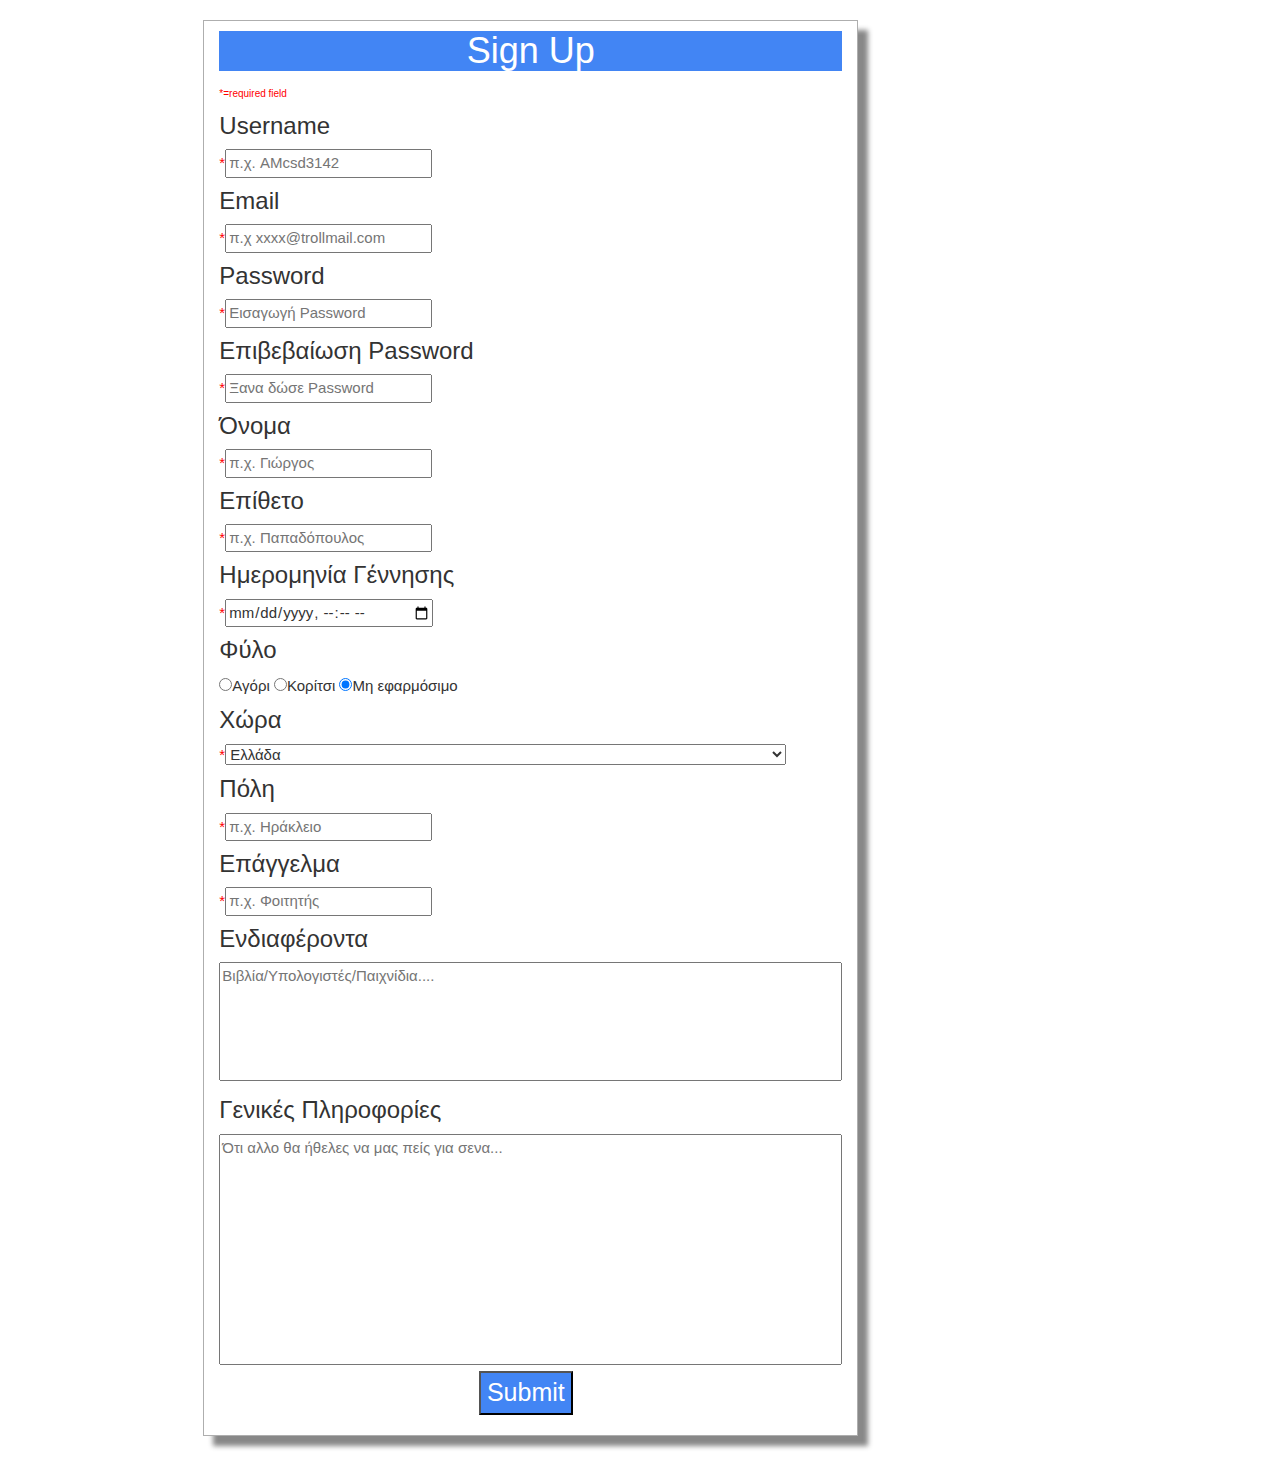
<file: a1/InputForm.html>
<!DOCTYPE html>
<html lan="en">
<head>
    <title>Sign Up</title>
    <meta charset="UTF-8">

    <meta name="viewport" content="width=device-width, initial-scale=1">    
    <meta name="viewport" content="width=device-width, initial-scale=1.0">   
    <meta name="keywords" content="SignUp,A1.2,359,Html">
    <meta name="author" content="csd3142">
    <link rel="stylesheet" href="https://maxcdn.bootstrapcdn.com/bootstrap/3.3.7/css/bootstrap.min.css">
    <link rel="stylesheet" href="https://www.w3schools.com/w3css/4/w3.css">
    <link rel="stylesheet" text="text/css" href="css/mycss2.css">
    <script src="https://code.jquery.com/jquery-1.12.4.min.js"></script>
    
</head>


<body>
    <div class="row" style="padding-bottom:20px;padding-top:20px;">
    <div class="col-sm-2"></div>
    <div class="col-sm-6 input_form">
    <h1>Sign Up</h1>
    <span class="red size">*=required field</span>
    <form>
        <h3>Username</h3>
        <span class="red">*</span><input type="text" name="Username" pattern="[A-Za-z0-9]{8,}" title="Τουλάχιστον 8 λατινικοί χαρακτήρες" placeholder="π.χ. AMcsd3142"required>
        <h3>Email</h3>
        <span class="red">*</span><input type="text" name="email" pattern="[A-Za-z0-9._.-]+@[A-Za-z0-9.-]+\.[A-Za-z]{2,}" title="Εισαγωγή έγκυρου email" placeholder="π.χ xxxx@trollmail.com" required>
        <h3>Password</h3>
        <span class="red">*</span><input type="password" name="password" pattern="^(?=.*[A-Za-z])(?=.*\d)(?=.*[$@$!%*#?&])[A-Za-z\d$@$!%*#?&]{8,}$" title="Από 8 έως 10 λατινικοί χαρακτήρες με τουλάχιστον ενα χαρακτήρα,έναν αριθμό και ένα (!@#$%^&*())" placeholder="Εισαγωγή Password" required>
        <h3>Επιβεβαίωση Password</h3>
        <span class="red">*</span><input type="password" name="Επιβεβαίωση Password" pattern="^(?=.*[A-Za-z])(?=.*\d)(?=.*[$@$!%*#?&])[A-Za-z\d$@$!%*#?&]{8,}$" title="Ομοίως με το password" placeholder="Ξανα δώσε Password" required>
        <h3>Όνομα</h3>
        <span class="red">*</span><input type="text" pattern=".{0,20}" title="Έως 20 χαρακτήρες" name="Όνομα"  placeholder="π.χ. Γιώργος" required>
        <h3>Επίθετο</h3>
        <span class="red">*</span><input type="text" pattern=".{4,20}" title="Απο 4 έως 20 χαρακτήρες" name="Επώνυμο"  placeholder="π.χ. Παπαδόπουλος" required>
        <h3>Ημερομηνία Γέννησης</h3>
        <span class="red">*</span><input type="datetime-local" name="Date"  required>
        <h3>Φύλο</h3>
        <input type="radio" name="gender" value="Άντρας">Αγόρι
        <input type="radio" name="gender" value="Γυναίκα">Κορίτσι
        <input type="radio" name="gender" value="Τίποτα" checked>Μη εφαρμόσιμο
        <h3>Χώρα</h3>
        <span class="red">*</span><select name="country" id="country">
                <optgroup id="country-optgroup-Africa" label="Africa">
                <option value="DZ" label="Algeria">Algeria</option>
                <option value="AO" label="Angola">Angola</option>
                <option value="BJ" label="Benin">Benin</option>
                <option value="BW" label="Botswana">Botswana</option>
                <option value="BF" label="Burkina Faso">Burkina Faso</option>
                <option value="BI" label="Burundi">Burundi</option>
                <option value="CM" label="Cameroon">Cameroon</option>
                <option value="CV" label="Cape Verde">Cape Verde</option>
                <option value="CF" label="Central African Republic">Central African Republic</option>
                <option value="TD" label="Chad">Chad</option>
                <option value="KM" label="Comoros">Comoros</option>
                <option value="CG" label="Congo - Brazzaville">Congo - Brazzaville</option>
                <option value="CD" label="Congo - Kinshasa">Congo - Kinshasa</option>
                <option value="CI" label="Côte d’Ivoire">Côte d’Ivoire</option>
                <option value="DJ" label="Djibouti">Djibouti</option>
                <option value="EG" label="Egypt">Egypt</option>
                <option value="GQ" label="Equatorial Guinea">Equatorial Guinea</option>
                <option value="ER" label="Eritrea">Eritrea</option>
                <option value="ET" label="Ethiopia">Ethiopia</option>
                <option value="GA" label="Gabon">Gabon</option>
                <option value="GM" label="Gambia">Gambia</option>
                <option value="GH" label="Ghana">Ghana</option>
                <option value="GN" label="Guinea">Guinea</option>
                <option value="GW" label="Guinea-Bissau">Guinea-Bissau</option>
                <option value="KE" label="Kenya">Kenya</option>
                <option value="LS" label="Lesotho">Lesotho</option>
                <option value="LR" label="Liberia">Liberia</option>
                <option value="LY" label="Libya">Libya</option>
                <option value="MG" label="Madagascar">Madagascar</option>
                <option value="MW" label="Malawi">Malawi</option>
                <option value="ML" label="Mali">Mali</option>
                <option value="MR" label="Mauritania">Mauritania</option>
                <option value="MU" label="Mauritius">Mauritius</option>
                <option value="YT" label="Mayotte">Mayotte</option>
                <option value="MA" label="Morocco">Morocco</option>
                <option value="MZ" label="Mozambique">Mozambique</option>
                <option value="NA" label="Namibia">Namibia</option>
                <option value="NE" label="Niger">Niger</option>
                <option value="NG" label="Nigeria">Nigeria</option>
                <option value="RW" label="Rwanda">Rwanda</option>
                <option value="RE" label="Réunion">Réunion</option>
                <option value="SH" label="Saint Helena">Saint Helena</option>
                <option value="SN" label="Senegal">Senegal</option>
                <option value="SC" label="Seychelles">Seychelles</option>
                <option value="SL" label="Sierra Leone">Sierra Leone</option>
                <option value="SO" label="Somalia">Somalia</option>
                <option value="ZA" label="South Africa">South Africa</option>
                <option value="SD" label="Sudan">Sudan</option>
                <option value="SZ" label="Swaziland">Swaziland</option>
                <option value="ST" label="São Tomé and Príncipe">São Tomé and Príncipe</option>
                <option value="TZ" label="Tanzania">Tanzania</option>
                <option value="TG" label="Togo">Togo</option>
                <option value="TN" label="Tunisia">Tunisia</option>
                <option value="UG" label="Uganda">Uganda</option>
                <option value="EH" label="Western Sahara">Western Sahara</option>
                <option value="ZM" label="Zambia">Zambia</option>
                <option value="ZW" label="Zimbabwe">Zimbabwe</option>
                </optgroup>
                <optgroup id="country-optgroup-Americas" label="Americas">
                <option value="AI" label="Anguilla">Anguilla</option>
                <option value="AG" label="Antigua and Barbuda">Antigua and Barbuda</option>
                <option value="AR" label="Argentina">Argentina</option>
                <option value="AW" label="Aruba">Aruba</option>
                <option value="BS" label="Bahamas">Bahamas</option>
                <option value="BB" label="Barbados">Barbados</option>
                <option value="BZ" label="Belize">Belize</option>
                <option value="BM" label="Bermuda">Bermuda</option>
                <option value="BO" label="Bolivia">Bolivia</option>
                <option value="BR" label="Brazil">Brazil</option>
                <option value="VG" label="British Virgin Islands">British Virgin Islands</option>
                <option value="CA" label="Canada">Canada</option>
                <option value="KY" label="Cayman Islands">Cayman Islands</option>
                <option value="CL" label="Chile">Chile</option>
                <option value="CO" label="Colombia">Colombia</option>
                <option value="CR" label="Costa Rica">Costa Rica</option>
                <option value="CU" label="Cuba">Cuba</option>
                <option value="DM" label="Dominica">Dominica</option>
                <option value="DO" label="Dominican Republic">Dominican Republic</option>
                <option value="EC" label="Ecuador">Ecuador</option>
                <option value="SV" label="El Salvador">El Salvador</option>
                <option value="FK" label="Falkland Islands">Falkland Islands</option>
                <option value="GF" label="French Guiana">French Guiana</option>
                <option value="GL" label="Greenland">Greenland</option>
                <option value="GD" label="Grenada">Grenada</option>
                <option value="GP" label="Guadeloupe">Guadeloupe</option>
                <option value="GT" label="Guatemala">Guatemala</option>
                <option value="GY" label="Guyana">Guyana</option>
                <option value="HT" label="Haiti">Haiti</option>
                <option value="HN" label="Honduras">Honduras</option>
                <option value="JM" label="Jamaica">Jamaica</option>
                <option value="MQ" label="Martinique">Martinique</option>
                <option value="MX" label="Mexico">Mexico</option>
                <option value="MS" label="Montserrat">Montserrat</option>
                <option value="AN" label="Netherlands Antilles">Netherlands Antilles</option>
                <option value="NI" label="Nicaragua">Nicaragua</option>
                <option value="PA" label="Panama">Panama</option>
                <option value="PY" label="Paraguay">Paraguay</option>
                <option value="PE" label="Peru">Peru</option>
                <option value="PR" label="Puerto Rico">Puerto Rico</option>
                <option value="BL" label="Saint Barthélemy">Saint Barthélemy</option>
                <option value="KN" label="Saint Kitts and Nevis">Saint Kitts and Nevis</option>
                <option value="LC" label="Saint Lucia">Saint Lucia</option>
                <option value="MF" label="Saint Martin">Saint Martin</option>
                <option value="PM" label="Saint Pierre and Miquelon">Saint Pierre and Miquelon</option>
                <option value="VC" label="Saint Vincent and the Grenadines">Saint Vincent and the Grenadines</option>
                <option value="SR" label="Suriname">Suriname</option>
                <option value="TT" label="Trinidad and Tobago">Trinidad and Tobago</option>
                <option value="TC" label="Turks and Caicos Islands">Turks and Caicos Islands</option>
                <option value="VI" label="U.S. Virgin Islands">U.S. Virgin Islands</option>
                <option value="US" label="United States">United States</option>
                <option value="UY" label="Uruguay">Uruguay</option>
                <option value="VE" label="Venezuela">Venezuela</option>
                </optgroup>
                <optgroup id="country-optgroup-Asia" label="Asia">
                <option value="AF" label="Afghanistan">Afghanistan</option>
                <option value="AM" label="Armenia">Armenia</option>
                <option value="AZ" label="Azerbaijan">Azerbaijan</option>
                <option value="BH" label="Bahrain">Bahrain</option>
                <option value="BD" label="Bangladesh">Bangladesh</option>
                <option value="BT" label="Bhutan">Bhutan</option>
                <option value="BN" label="Brunei">Brunei</option>
                <option value="KH" label="Cambodia">Cambodia</option>
                <option value="CN" label="China">China</option>
                <option value="CY" label="Cyprus">Cyprus</option>
                <option value="GE" label="Georgia">Georgia</option>
                <option value="HK" label="Hong Kong SAR China">Hong Kong SAR China</option>
                <option value="IN" label="India">India</option>
                <option value="ID" label="Indonesia">Indonesia</option>
                <option value="IR" label="Iran">Iran</option>
                <option value="IQ" label="Iraq">Iraq</option>
                <option value="IL" label="Israel">Israel</option>
                <option value="JP" label="Japan">Japan</option>
                <option value="JO" label="Jordan">Jordan</option>
                <option value="KZ" label="Kazakhstan">Kazakhstan</option>
                <option value="KW" label="Kuwait">Kuwait</option>
                <option value="KG" label="Kyrgyzstan">Kyrgyzstan</option>
                <option value="LA" label="Laos">Laos</option>
                <option value="LB" label="Lebanon">Lebanon</option>
                <option value="MO" label="Macau SAR China">Macau SAR China</option>
                <option value="MY" label="Malaysia">Malaysia</option>
                <option value="MV" label="Maldives">Maldives</option>
                <option value="MN" label="Mongolia">Mongolia</option>
                <option value="MM" label="Myanmar [Burma]">Myanmar [Burma]</option>
                <option value="NP" label="Nepal">Nepal</option>
                <option value="NT" label="Neutral Zone">Neutral Zone</option>
                <option value="KP" label="North Korea">North Korea</option>
                <option value="OM" label="Oman">Oman</option>
                <option value="PK" label="Pakistan">Pakistan</option>
                <option value="PS" label="Palestinian Territories">Palestinian Territories</option>
                <option value="YD" label="People's Democratic Republic of Yemen">People's Democratic Republic of Yemen</option>
                <option value="PH" label="Philippines">Philippines</option>
                <option value="QA" label="Qatar">Qatar</option>
                <option value="SA" label="Saudi Arabia">Saudi Arabia</option>
                <option value="SG" label="Singapore">Singapore</option>
                <option value="KR" label="South Korea">South Korea</option>
                <option value="LK" label="Sri Lanka">Sri Lanka</option>
                <option value="SY" label="Syria">Syria</option>
                <option value="TW" label="Taiwan">Taiwan</option>
                <option value="TJ" label="Tajikistan">Tajikistan</option>
                <option value="TH" label="Thailand">Thailand</option>
                <option value="TL" label="Timor-Leste">Timor-Leste</option>
                <option value="TR" label="Turkey">Turkey</option>
                <option value="™" label="Turkmenistan">Turkmenistan</option>
                <option value="AE" label="United Arab Emirates">United Arab Emirates</option>
                <option value="UZ" label="Uzbekistan">Uzbekistan</option>
                <option value="VN" label="Vietnam">Vietnam</option>
                <option value="YE" label="Yemen">Yemen</option>
                </optgroup>
                <optgroup id="country-optgroup-Europe" label="Europe">
                <option value="AL" label="Albania">Albania</option>
                <option value="AD" label="Andorra">Andorra</option>
                <option value="AT" label="Austria">Austria</option>
                <option value="BY" label="Belarus">Belarus</option>
                <option value="BE" label="Belgium">Belgium</option>
                <option value="BA" label="Bosnia and Herzegovina">Bosnia and Herzegovina</option>
                <option value="BG" label="Bulgaria">Bulgaria</option>
                <option value="HR" label="Croatia">Croatia</option>
                <option value="CY" label="Cyprus">Cyprus</option>
                <option value="CZ" label="Czech Republic">Czech Republic</option>
                <option value="DK" label="Denmark">Denmark</option>
                <option value="DD" label="East Germany">East Germany</option>
                <option value="EE" label="Estonia">Estonia</option>
                <option value="FO" label="Faroe Islands">Faroe Islands</option>
                <option value="FI" label="Finland">Finland</option>
                <option value="FR" label="France">France</option>
                <option value="DE" label="Germany">Germany</option>
                <option value="GI" label="Gibraltar">Gibraltar</option>
                <option value="GR" label="Ελλάδα" selected>Ελλάδα</option>
                <option value="GG" label="Guernsey">Guernsey</option>
                <option value="HU" label="Hungary">Hungary</option>
                <option value="IS" label="Iceland">Iceland</option>
                <option value="IE" label="Ireland">Ireland</option>
                <option value="IM" label="Isle of Man">Isle of Man</option>
                <option value="IT" label="Italy">Italy</option>
                <option value="JE" label="Jersey">Jersey</option>
                <option value="LV" label="Latvia">Latvia</option>
                <option value="LI" label="Liechtenstein">Liechtenstein</option>
                <option value="LT" label="Lithuania">Lithuania</option>
                <option value="LU" label="Luxembourg">Luxembourg</option>
                <option value="MK" label="Macedonia">Macedonia</option>
                <option value="MT" label="Malta">Malta</option>
                <option value="FX" label="Metropolitan France">Metropolitan France</option>
                <option value="MD" label="Moldova">Moldova</option>
                <option value="MC" label="Monaco">Monaco</option>
                <option value="ME" label="Montenegro">Montenegro</option>
                <option value="NL" label="Netherlands">Netherlands</option>
                <option value="NO" label="Norway">Norway</option>
                <option value="PL" label="Poland">Poland</option>
                <option value="PT" label="Portugal">Portugal</option>
                <option value="RO" label="Romania">Romania</option>
                <option value="RU" label="Russia">Russia</option>
                <option value="SM" label="San Marino">San Marino</option>
                <option value="RS" label="Serbia">Serbia</option>
                <option value="CS" label="Serbia and Montenegro">Serbia and Montenegro</option>
                <option value="SK" label="Slovakia">Slovakia</option>
                <option value="SI" label="Slovenia">Slovenia</option>
                <option value="ES" label="Spain">Spain</option>
                <option value="SJ" label="Svalbard and Jan Mayen">Svalbard and Jan Mayen</option>
                <option value="SE" label="Sweden">Sweden</option>
                <option value="CH" label="Switzerland">Switzerland</option>
                <option value="UA" label="Ukraine">Ukraine</option>
                <option value="SU" label="Union of Soviet Socialist Republics">Union of Soviet Socialist Republics</option>
                <option value="GB" label="United Kingdom">United Kingdom</option>
                <option value="VA" label="Vatican City">Vatican City</option>
                <option value="AX" label="Åland Islands">Åland Islands</option>
                </optgroup>
                <optgroup id="country-optgroup-Oceania" label="Oceania">
                <option value="AS" label="American Samoa">American Samoa</option>
                <option value="AQ" label="Antarctica">Antarctica</option>
                <option value="AU" label="Australia">Australia</option>
                <option value="BV" label="Bouvet Island">Bouvet Island</option>
                <option value="IO" label="British Indian Ocean Territory">British Indian Ocean Territory</option>
                <option value="CX" label="Christmas Island">Christmas Island</option>
                <option value="CC" label="Cocos [Keeling] Islands">Cocos [Keeling] Islands</option>
                <option value="CK" label="Cook Islands">Cook Islands</option>
                <option value="FJ" label="Fiji">Fiji</option>
                <option value="PF" label="French Polynesia">French Polynesia</option>
                <option value="TF" label="French Southern Territories">French Southern Territories</option>
                <option value="GU" label="Guam">Guam</option>
                <option value="HM" label="Heard Island and McDonald Islands">Heard Island and McDonald Islands</option>
                <option value="KI" label="Kiribati">Kiribati</option>
                <option value="MH" label="Marshall Islands">Marshall Islands</option>
                <option value="FM" label="Micronesia">Micronesia</option>
                <option value="NR" label="Nauru">Nauru</option>
                <option value="NC" label="New Caledonia">New Caledonia</option>
                <option value="NZ" label="New Zealand">New Zealand</option>
                <option value="NU" label="Niue">Niue</option>
                <option value="NF" label="Norfolk Island">Norfolk Island</option>
                <option value="MP" label="Northern Mariana Islands">Northern Mariana Islands</option>
                <option value="PW" label="Palau">Palau</option>
                <option value="PG" label="Papua New Guinea">Papua New Guinea</option>
                <option value="PN" label="Pitcairn Islands">Pitcairn Islands</option>
                <option value="WS" label="Samoa">Samoa</option>
                <option value="SB" label="Solomon Islands">Solomon Islands</option>
                <option value="GS" label="South Georgia and the South Sandwich Islands">South Georgia and the South Sandwich Islands</option>
                <option value="TK" label="Tokelau">Tokelau</option>
                <option value="TO" label="Tonga">Tonga</option>
                <option value="TV" label="Tuvalu">Tuvalu</option>
                <option value="UM" label="U.S. Minor Outlying Islands">U.S. Minor Outlying Islands</option>
                <option value="VU" label="Vanuatu">Vanuatu</option>
                <option value="WF" label="Wallis and Futuna">Wallis and Futuna</option>
                </optgroup>
                </select required>
        <h3>Πόλη</h3>
        <span class="red">*</span><input type="text" pattern=".{2,20}" name="πόλη" title="Από 2 μέχρι 20 χαρακτήρες"  placeholder="π.χ. Ηράκλειο" required>
        <h3>Επάγγελμα</h3>
        <span class="red">*</span><input type="text" pattern=".{2,20}" name="επάγγελμα" title="Από 2 μέχρι 20 χαρακτήρες"  placeholder="π.χ. Φοιτητής" required>
        <h3>Ενδιαφέροντα</h3>
        <textarea name="ενδιαφέροντα" cols="70" rows="5" placeholder="Βιβλία/Υπολογιστές/Παιχνίδια...." maxlength="100"></textarea>
        <h3>Γενικές Πληροφορίες</h3>
        <textarea name="πληροφορίες" cols="70" rows="10" placeholder="Ότι αλλο θα ήθελες να μας πείς για σενα..." maxlength="500"></textarea>
        <br>
         <div class="col-sm-5"></div>
        <input class="mybutton" type="submit">
    </form>
</div>
</div>
<div class="col-sm-4"></div>
</body>
</file>
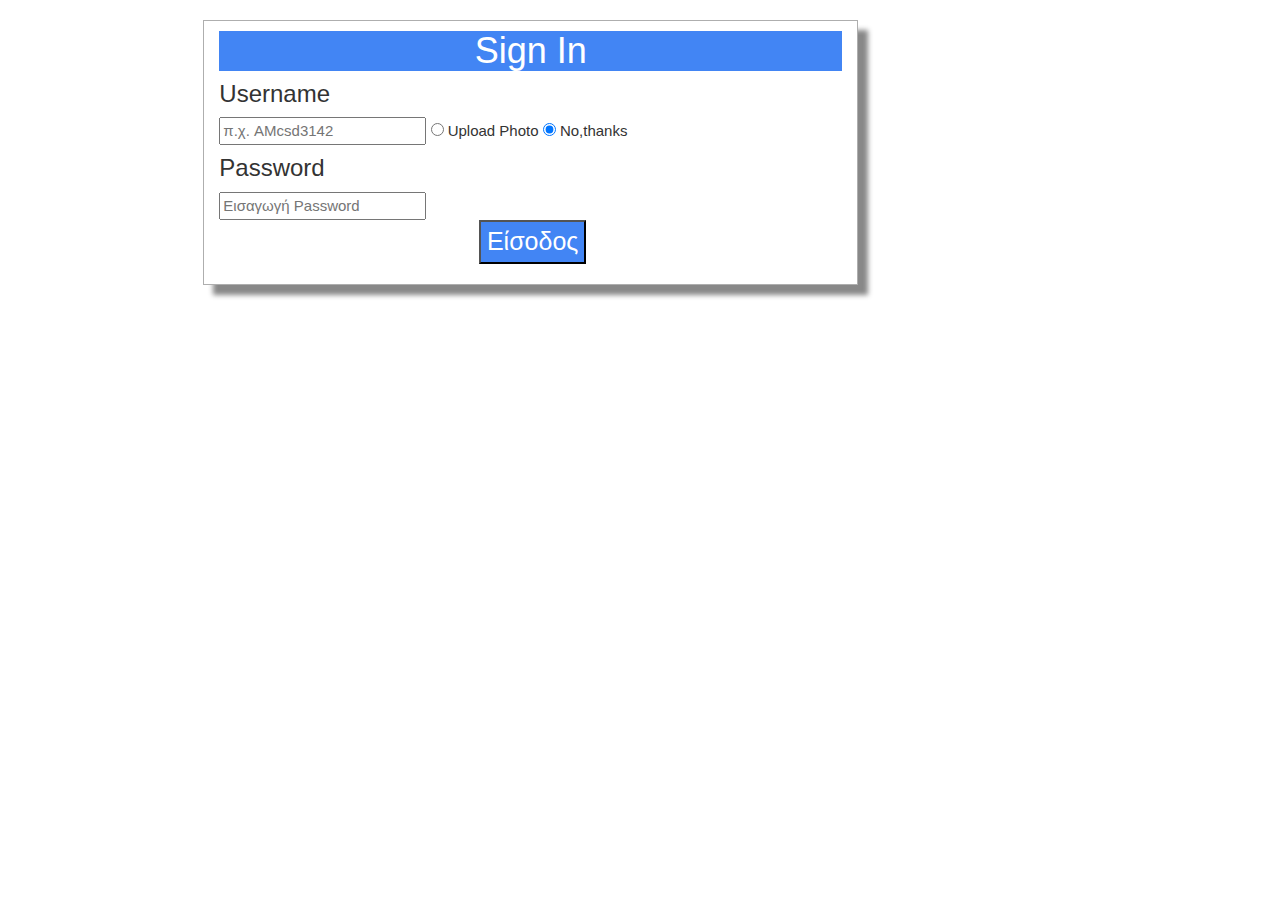
<file: a2/lq/sign_in.html>
<!DOCTYPE html>
<html lan="en">
<head>

        <title>Sign In</title>
        <meta charset="UTF-8">
    
        <meta name="viewport" content="width=device-width, initial-scale=1">    
        <meta name="viewport" content="width=device-width, initial-scale=1.0">   
        <meta name="keywords" content="Sign_in,A2,359,Html">
        <meta name="author" content="csd3142">
        <link rel="stylesheet" href="https://maxcdn.bootstrapcdn.com/bootstrap/3.3.7/css/bootstrap.min.css">
        <link rel="stylesheet" href="https://www.w3schools.com/w3css/4/w3.css">
        <link rel="stylesheet" text="text/css" href="css/mycss2.css">
        <script src="./face.js"></script>

</head>
<body>
    <div class="row" style="padding-bottom:20px;padding-top:20px;">
    <div class="col-sm-2"></div>
    <div class="col-sm-6 input_form">
    <h1>Sign In</h1>
    <form>
        <h3>Username</h3>
        <input type="text" id="username" name="Username" pattern="[A-Za-z0-9]{8,}" title="Τουλάχιστον 8 λατινικοί χαρακτήρες" placeholder="π.χ. AMcsd3142" required>
       
        <span>
                <input type="radio" name="photo" value="yes" id="yes" onchange="URLfunction2(this.value);"> Upload Photo
                <input type="radio" name="photo" value="no" id="no" onchange="URLfunction2(this.value);" checked> No,thanks
        </span>
        <br>
        <span id="nomatch" style="color:#4285f4;"></span>
        <h3>Password</h3>
        <input type="password" id="password" name="password" pattern="^(?=.*[A-Za-z])(?=.*\d)(?=.*[$@$!%*#?&])[A-Za-z\d$@$!%*#?&]{8,}$" title="Από 8 έως 10 λατινικοί χαρακτήρες με τουλάχιστον ενα χαρακτήρα,έναν αριθμό και ένα (!@#$%^&*())" placeholder="Εισαγωγή Password" required>
      
        <br>
        <div class="col-sm-5"></div>
       <button class="mybutton" type="submit">Είσοδος</button>
    </form>
    </div>
    </div>
</body>
</file>
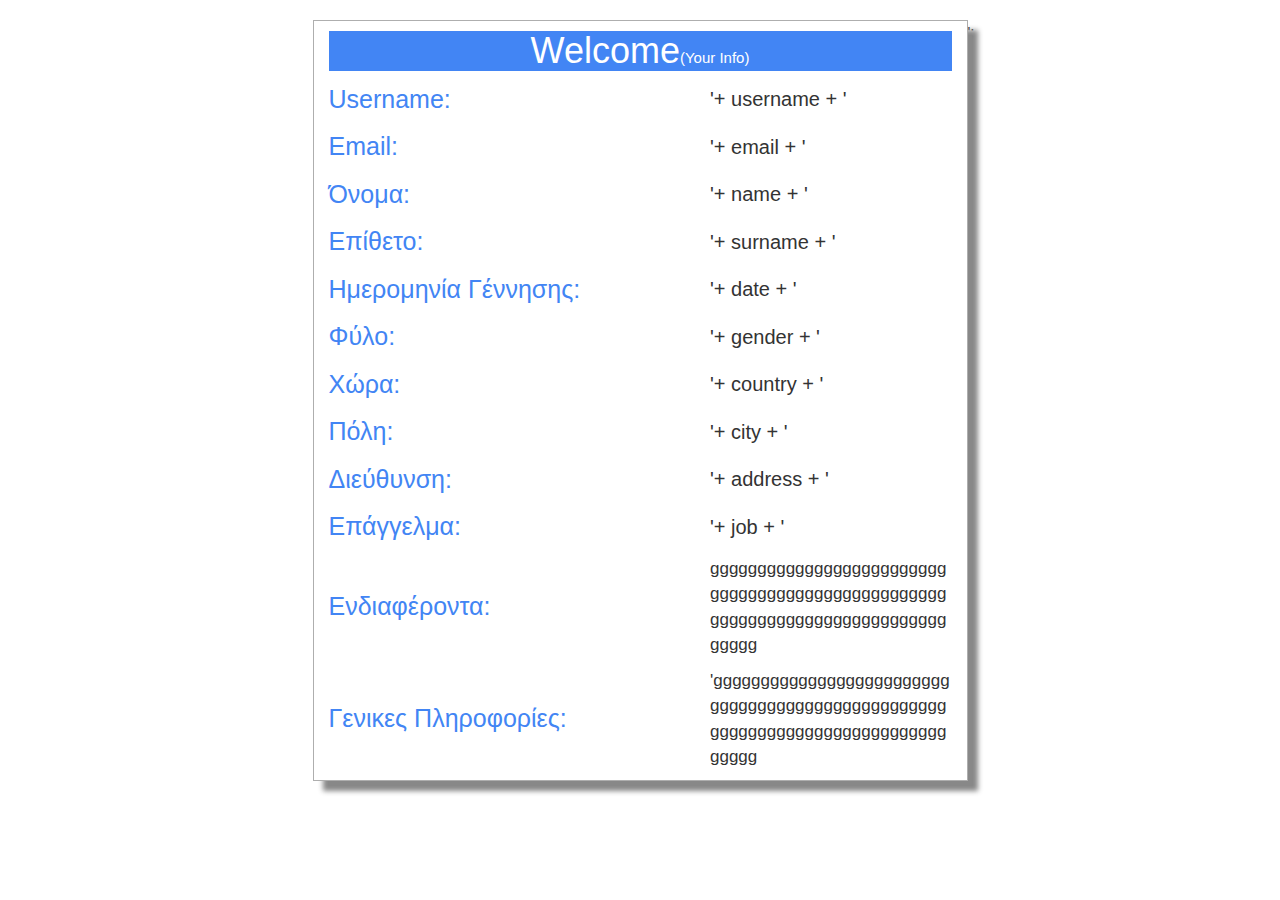
<file: a3/lq/target/lq-0.1/test.html>
<!DOCTYPE html>
<html xmlns="http://www.w3.org/1999/xhtml" lang="en" xml:lang="en">

<head>
    <title>My Troll Site</title>
    <meta charset="UTF-8">

    <meta name="viewport" content="width=device-width, initial-scale=1">
    <meta name="keywords" content="Info,A1,359,Html">
    <meta name="author" content="csd3142">
    <script src="https://code.jquery.com/jquery-1.12.4.min.js"></script>
    <link rel="stylesheet" href="https://maxcdn.bootstrapcdn.com/bootstrap/3.3.7/css/bootstrap.min.css">
    <link rel="stylesheet" text="text/css" href="css/MainPage.css">
    <link rel="stylesheet" text="text/css" href="css/mycss2.css">

    <link rel="stylesheet" href="https://www.w3schools.com/w3css/4/w3.css">


</head>
<!-- something went really bad problem with input format -->

<body>
        <div class="row" style="padding-bottom:20px;padding-top:20px;">
                <div class="col-sm-3"></div>
                <div class="col-sm-6 input_form">
                    <h1 class="myh1">Welcome<span style="font-size:15px;">(Your Info)</span></h1>
                    <table style="table-layout:fixed;width:100%;">
                        <tr>
                            <td class="infoStyle">Username:</td>
                            <td style="padding-bottom: 10px;padding-left:70px;"><span style="font-size:20px;">
                                '+ username +
                  '</span>
                                </td/>
                        </tr>
                        <tr>
                            <td class="infoStyle">Email:</td>
                            <td style="padding-bottom: 10px;padding-left:70px;"><span style="font-size:20px;">
                            '+ email +
                  '</span>
                            </td>
                        </tr>
                        <tr>
                            <td class="infoStyle">Όνομα:</td>
                            <td style="padding-bottom: 10px;padding-left:70px;"><span style="font-size:20px;">
                                '+ name +
                  '</span>
                            </td>
                        </tr>
                        <tr>
                            <td class="infoStyle">Επίθετο:</td>
                            <td style="padding-bottom: 10px;padding-left:70px;"><span style="font-size:20px;">
                                '+ surname +
                  '</span>
                            </td>
                        </tr>
                        <tr>
                            <td class="infoStyle">Ημερομηνία Γέννησης:</td>
                            <td style="padding-bottom: 10px;padding-left:70px;"><span style="font-size:20px;">
                                '+ date +
                  '</span>
                            </td>
                        </tr>
                        <tr>
                            <td class="infoStyle">Φύλο:</td>
                            <td style="padding-bottom: 10px;padding-left:70px;"><span style="font-size:20px;">
                                '+ gender +
                  '</span>
                            </td>
                        </tr>
                        <tr>
                            <td class="infoStyle">Χώρα:</td>
                            <td style="padding-bottom: 10px;padding-left:70px;"><span style="font-size:20px;">
                                '+ country +
                  '</span>
                            </td>
                        </tr>
                        <tr>
                            <td class="infoStyle">Πόλη:</td>
                            <td style="padding-bottom: 10px;padding-left:70px;"><span style="font-size:20px;">
                                '+ city +
                  '</span>
                            </td>
                        </tr>
                        <tr>
                            <td class="infoStyle">Διεύθυνση:</td>
                            <td style="padding-bottom: 10px;padding-left:70px;"><span style="font-size:20px;">
                                '+ address +
                  '</span>
                            </td>
                        </tr>
                        <tr>
                            <td class="infoStyle">Επάγγελμα:</td>
                            <td style="padding-bottom: 10px;padding-left:70px;"><span style="font-size:20px;">
                                '+ job +
                  '</span>
                            </td>
                        </tr>
                        <tr>
                            <td class="infoStyle">Ενδιαφέροντα:</td>
                            <td style="padding-bottom: 10px;padding-left:70px;"><span style="width:400%;
                                max-height:70px;overflow:auto;word-wrap: break-word;font-size:17px;">gggggggggggggggggggggggggggggggggggggggggggggggggggggggggggggggggggggggggggggggg
                                </span>
                            </td>
                        </tr>
                        <tr>
                            <td class="infoStyle">Γενικες Πληροφορίες:</td>
                            <td style="padding-bottom: 10px;padding-left:70px"><span style="width:400%;
                                max-height:70px;overflow:auto;word-wrap: break-word;font-size:17px;">'gggggggggggggggggggggggggggggggggggggggggggggggggggggggggggggggggggggggggggggggg
                                </span>
                                </span>
                            </td>
                        </tr>
                    </table>
                </div>
                <div class="col-sm-3"></div>';
</body>
</file>
<file: a1/css/mycss2.css>
h1{
    background-color:#4285f4;
    color:white;
    text-align: center;
}
body{
    margin:0px;
    
}
.red{
    color:red;
}

.input_form{
    border: 1px solid rgba(128, 128, 128, 0.64);
    box-shadow:10px 10px 5px #888888;
}
select{
    width: 90%;
}
.size{
    font-size:10px;
}
textarea{
    resize: none;
    width: 100%;
}
input:hover,textarea:hover{
    background-color: rgba(66, 134, 244, 0.23);
}
.size:hover{
    font-size:20px;
}
.mybutton{
    background-color:#4285f4;
    color:white;
    font-size:25px;
    margin-bottom: 20px;
}
</file>
<file: a2/lq/css/mycss2.css>
h1{
    background-color:#4285f4;
    color:white;
    text-align: center;
}
body{
    margin:0px;
    
}
.red{
    color:red;
}

.input_form{
    border: 1px solid rgba(128, 128, 128, 0.64);
    box-shadow:10px 10px 5px #888888;
}
select{
    width: 90%;
}
.size{
    font-size:10px;
}
textarea{
    resize: none;
    width: 100%;
}
input:hover,textarea:hover{
    background-color: rgba(66, 134, 244, 0.23);
}
.size:hover{
    font-size:20px;
}
.mybutton{
    background-color:#4285f4;
    color:white;
    font-size:25px;
    margin-bottom: 20px;
}

.mybutton:hover{
    background-color:#4285f4;

}

.ver{
    font-size:18px;
}
#map{
    height: 100%;
}
.showbut{
    display: none;
    background-color:#4285f4;
    color:white;
}

.showbut2{
    display:none;
    background-color:#4285f4;
    color:white;
}
.showbut2:hover{
    background-color:#4285f4;
}
</file>
<file: a3/lq/target/lq-0.1/css/MainPage.css>
.myheader{
    height: 250px;
    min-height: 250px;
    position:relative;
    background-size: 100% 100%;
    background-repeat: no-repeat;

}

h1,h2{
    text-align: center;
    margin:0;
    color:white;
}

.navStyle{
    background-color:#3498db;
    height: 100%;
}

.logoPic{
    width:30%;
    height: 30%;    

}

.mylist{
    list-style-type: none;
    padding-top:3%;
    margin-left:auto;
    margin-right: auto;
    display: block;
    text-align:right;
}

li{
    display: inline;
}

.noStyle{
    text-align:center;
    font-size:25px;
    border-right: 1px solid black;
    color:white;
    padding-right: 10px;
    text-decoration: none;
}

.noStyle:link{
    color:white;
    text-decoration: none;
}
.noStyle:hover{
    color:#3498db;
    background-color:white;
    cursor: pointer;
}

#registerForm{
    display:none;
}
input:-webkit-autofill {
    -webkit-box-shadow: 0 0 0 30px white inset;
}
</file>
<file: a3/lq/target/lq-0.1/css/mycss2.css>
.myh1{
    background-color:#4285f4;
    color:white;
    text-align: center;
}

body{
    margin:0px;
    
}
.red{
    color:red;
}

.input_form{
    border: 1px solid rgba(128, 128, 128, 0.64);
    box-shadow:10px 10px 5px #888888;
}
select{
    width: 90%;
}
.size{
    font-size:10px;
}
textarea{
    resize: none;
    width: 100%;
}
input:hover,textarea:hover{
    background-color: rgba(66, 134, 244, 0.23);
}
.size:hover{
    font-size:20px;
}
.mybutton{
    background-color:#4285f4;
    color:white;
    font-size:25px;
    margin-bottom: 25px;
    align-content: center;
    position: relative;

    left:20%;
}

.mybutton:hover{
    background-color:#4285f4;
}

.ver{
    font-size:18px;
}
#map{
    height: 100%;
}
.showbut{
    display: none;
    background-color:#4285f4;
    color:white;
}

.showbut2{
    display:none;
    background-color:#4285f4;
    color:white;
}
.showbut2:hover{
    background-color:#4285f4;
}
#NameMessage{
    color:red;
}
.infoStyle{
    padding-bottom: 10px;
    font-size:25px;
    color:#4285f4;
}

.circular--portrait {
  position: relative;
  width: 100px;
  height:100px;
  overflow: hidden;
  border-radius: 50%;
  margin-bottom: 20px;
}

.circular--portrait img {
  width: 100%;
  height: auto;
}

.dropbtn {
    border: none;
    cursor: pointer;
}

.dropdown {
    position: relative;
    display: inline-block;
}

.dropdown-content {
    display: none;
    position: absolute;
    right: 0;
    background-color: white;
    width: 200px;
    box-shadow: 0px 8px 16px 0px rgba(0,0,0,0.2);
    z-index: 1;
}

.dropbtn:hover .dropdown-content{
    display: block;
}
.dropdown:hover .dropdown-content {
    display: block;
}
.dropMenu{
    text-align: center;
    cursor: pointer;
    color: black;
    padding: 12px 16px;
    text-decoration: none;
    display: block;
    font-size:20px;
}

.dropMenu:hover{
    background-color: #E2E2E2
}
.borderTable{
    border-bottom: 2px solid #4285f4;
}
.circular--portrait2 {
    position: relative;
    width: 100px;
    height:100px;
    overflow: hidden;
    border-radius: 50%;
    
  }
  
.circular--portrait2 img {
    width: 100%;
    height: auto;
  }
  .picture{
      width: 120px;
  }

  .infoStyle2{

    font-size:22px;
    color:#4285f4;
}

.mybutton2{
    background-color:#4285f4;
    color:white;
    font-size:20px;
    align-content: center;
    position: relative;
    left:30%;
    display: none;
}

.visible-borders {
    border: solid 1px #888888;
    box-shadow: 2px 2px 1px #888888;
}
</file>
